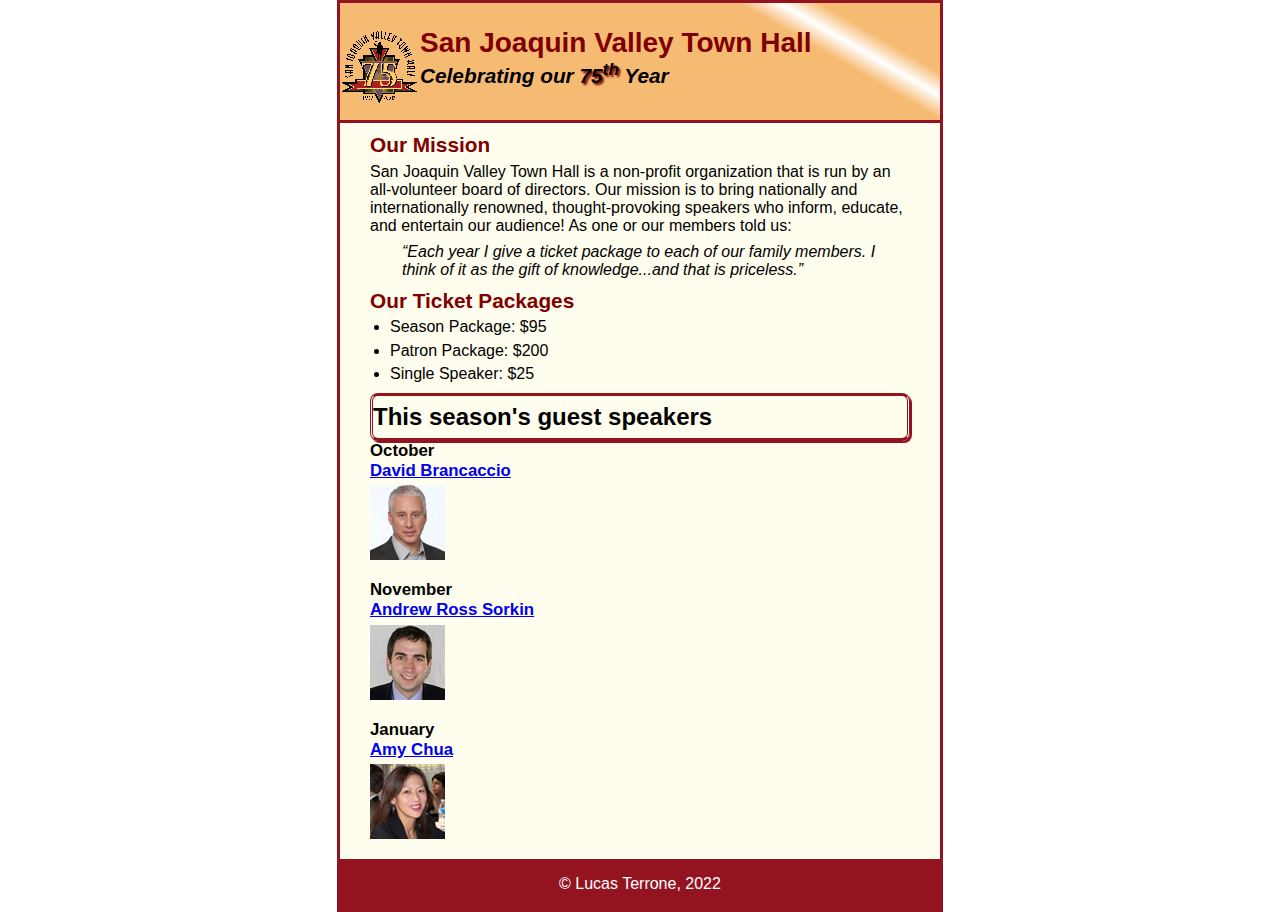
<file: index.html>
<!DOCTYPE html>
<html lang="en">

<head>
	<meta charset="utf-8">
	<title>San Joaquin Valley Town Hall</title>
	<link rel="shortcut icon" href="images/favicon.ico">
	<link rel="stylesheet" href="styles/main.css">
</head>

<body>
	<header>
		<img src="images/town_hall_logo.gif" alt="Town Hall logo" height="80">
		<h2>San Joaquin Valley Town Hall</h2>
		<h3>Celebrating our <span class="shadow">75<sup>th</sup></span> Year</h3>
	</header>
	<main>
		<h2>Our Mission</h2>
		<p>San Joaquin Valley Town Hall is a non-profit organization that is run by an 
			all-volunteer board of directors. Our mission is to bring nationally and 
			internationally renowned, thought-provoking speakers who inform, educate, 
			and entertain our audience! As one or our members told us:</p>
		<blockquote>&ldquo;Each year I give a ticket package to each of our family members. 
			I think of it as the gift of knowledge...and that is priceless.&rdquo;</blockquote>

		<h2>Our Ticket Packages</h2>
		<ul>
			<li>Season Package: $95</li>
			<li>Patron Package: $200</li>
			<li>Single Speaker: $25</li>
		</ul>

		<h1>This season's guest speakers</h1>
		<h3>October<br><a href="speakers/brancaccio.html">David Brancaccio</a></h3>
		<img src="images/brancaccio75.jpg" alt="David Brancaccio photo">
		<h3>November<br><a href="speakers/sorkin.html">Andrew Ross Sorkin</a></h3>
		<img src="images/sorkin75.jpg" alt="Andrew Ross Sorkin photo">
		<h3>January<br><a href="speakers/chua.html">Amy Chua</a></h3>
		<img src="images/chua75.jpg" alt="Amy Chua photo">
	</main>
	<footer>
		<p>&copy; Lucas Terrone, 2022</p>
	</footer>
</body>
</html>
</file>
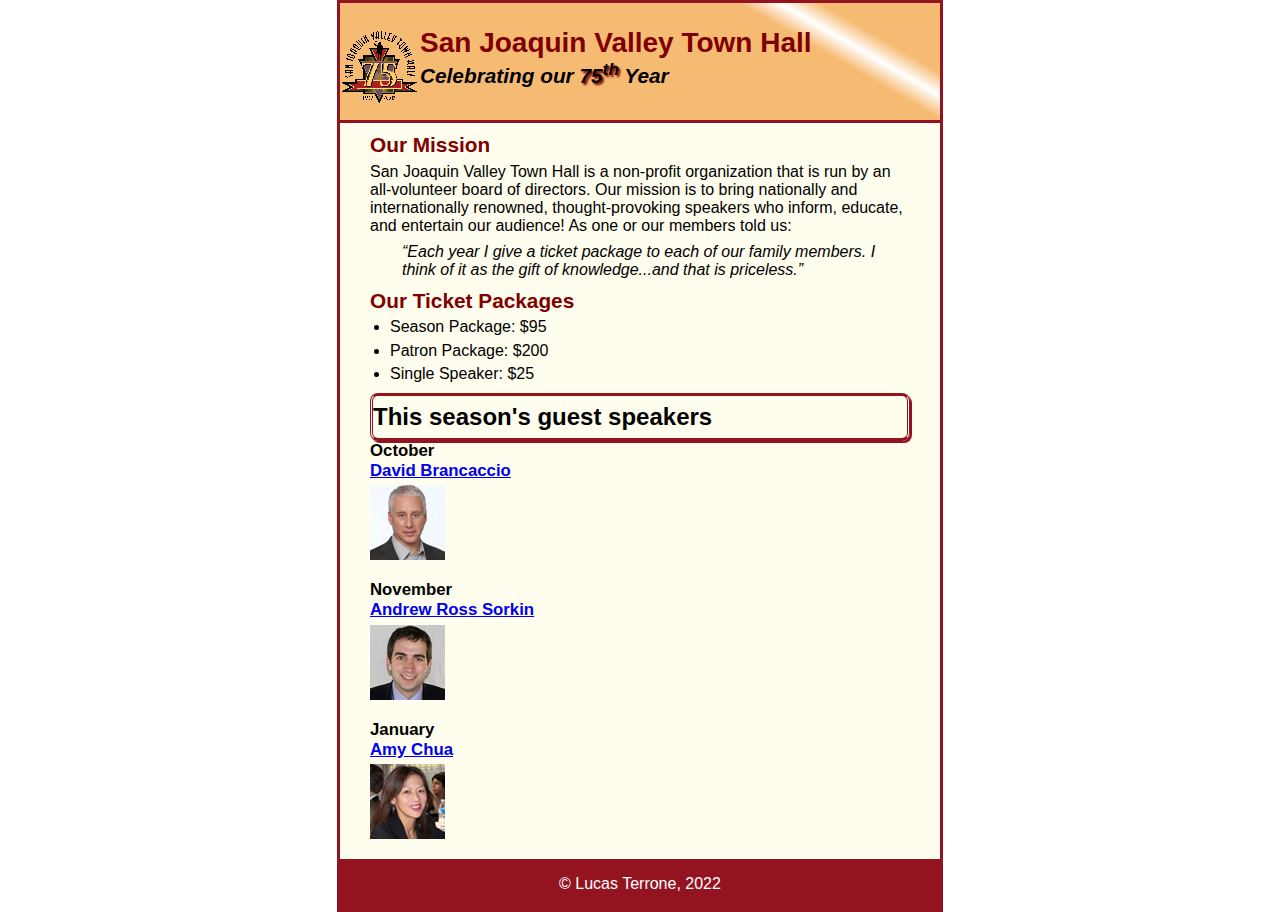
<file: c5_index.html>
<!DOCTYPE html>
<html lang="en">

<head>
	<meta charset="utf-8">
	<title>San Joaquin Valley Town Hall</title>
	<link rel="shortcut icon" href="images/favicon.ico">
	<link rel="stylesheet" href="styles/c5_main.css">
</head>

<body>
	<header>
		<img src="images/town_hall_logo.gif" alt="Town Hall logo" height="80">
		<h2>San Joaquin Valley Town Hall</h2>
		<h3>Celebrating our <span class="shadow">75<sup>th</sup></span> Year</h3>
	</header>
	<main>
		<h2>Our Mission</h2>
		<p>San Joaquin Valley Town Hall is a non-profit organization that is run by an 
			all-volunteer board of directors. Our mission is to bring nationally and 
			internationally renowned, thought-provoking speakers who inform, educate, 
			and entertain our audience! As one or our members told us:</p>
		<blockquote>&ldquo;Each year I give a ticket package to each of our family members. 
			I think of it as the gift of knowledge...and that is priceless.&rdquo;</blockquote>

		<h2>Our Ticket Packages</h2>
		<ul>
			<li>Season Package: $95</li>
			<li>Patron Package: $200</li>
			<li>Single Speaker: $25</li>
		</ul>

		<h1>This season's guest speakers</h1>
		<h3>October<br><a href="speakers/brancaccio.html">David Brancaccio</a></h3>
		<img src="images/brancaccio75.jpg" alt="David Brancaccio photo">
		<h3>November<br><a href="speakers/sorkin.html">Andrew Ross Sorkin</a></h3>
		<img src="images/sorkin75.jpg" alt="Andrew Ross Sorkin photo">
		<h3>January<br><a href="speakers/chua.html">Amy Chua</a></h3>
		<img src="images/chua75.jpg" alt="Amy Chua photo">
	</main>
	<footer>
		<p>&copy; Lucas Terrone, 2022</p>
	</footer>
</body>
</html>
</file>
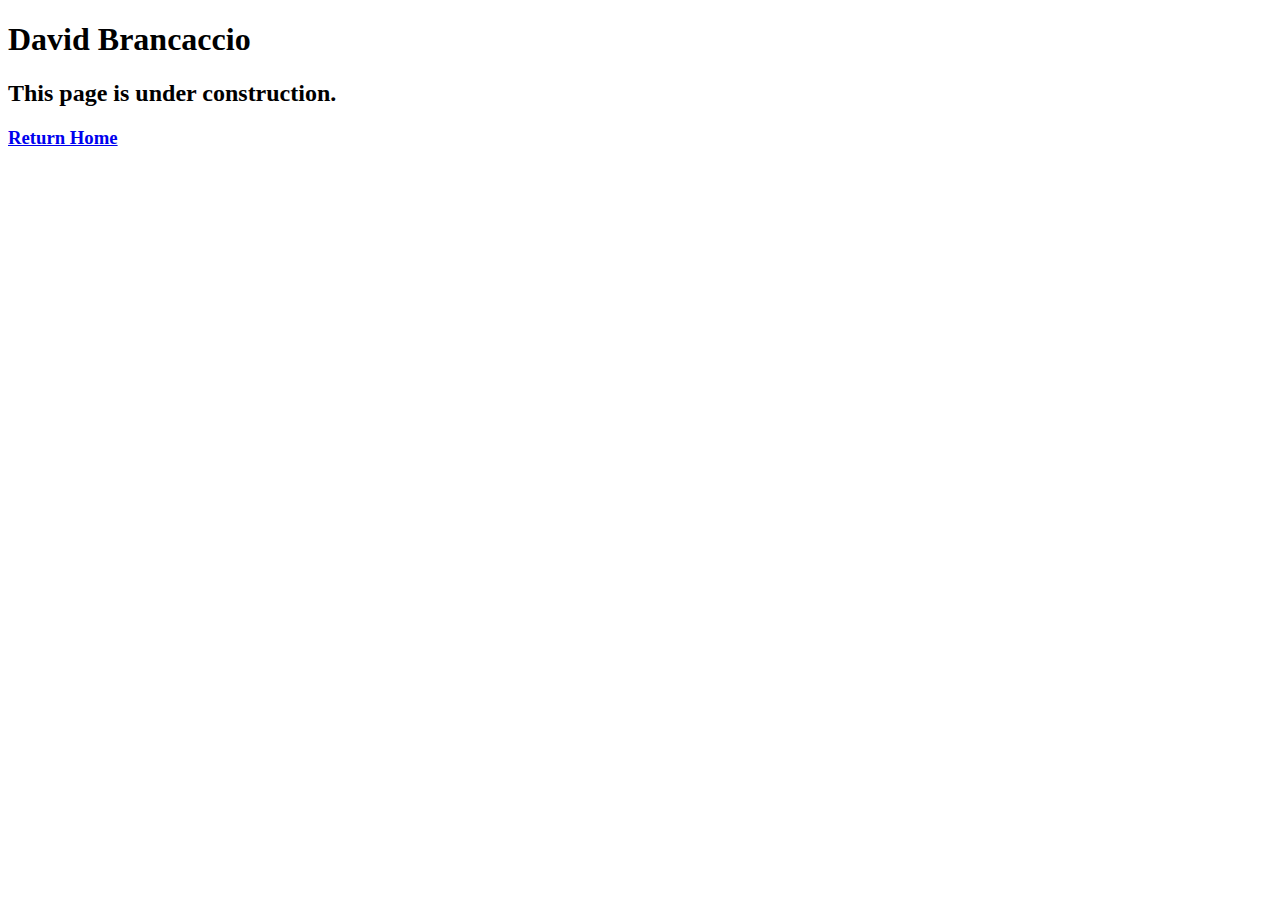
<file: speakers/brancaccio.html>
<!DOCTYPE html>
<html lang="en">

<head>
	<meta charset="utf-8">
	<title>San Joaquin Valley Town Hall</title>
	<link rel="shortcut icon" href="/images/favicon.ico">
</head>

<body>
    <main>
	    <h1>David Brancaccio</h1>
	    <h2>This page is under construction.</h2>
		<h3><a href="../index.html">Return Home</a></h3>
	</main>
</body>

</html>
</file>
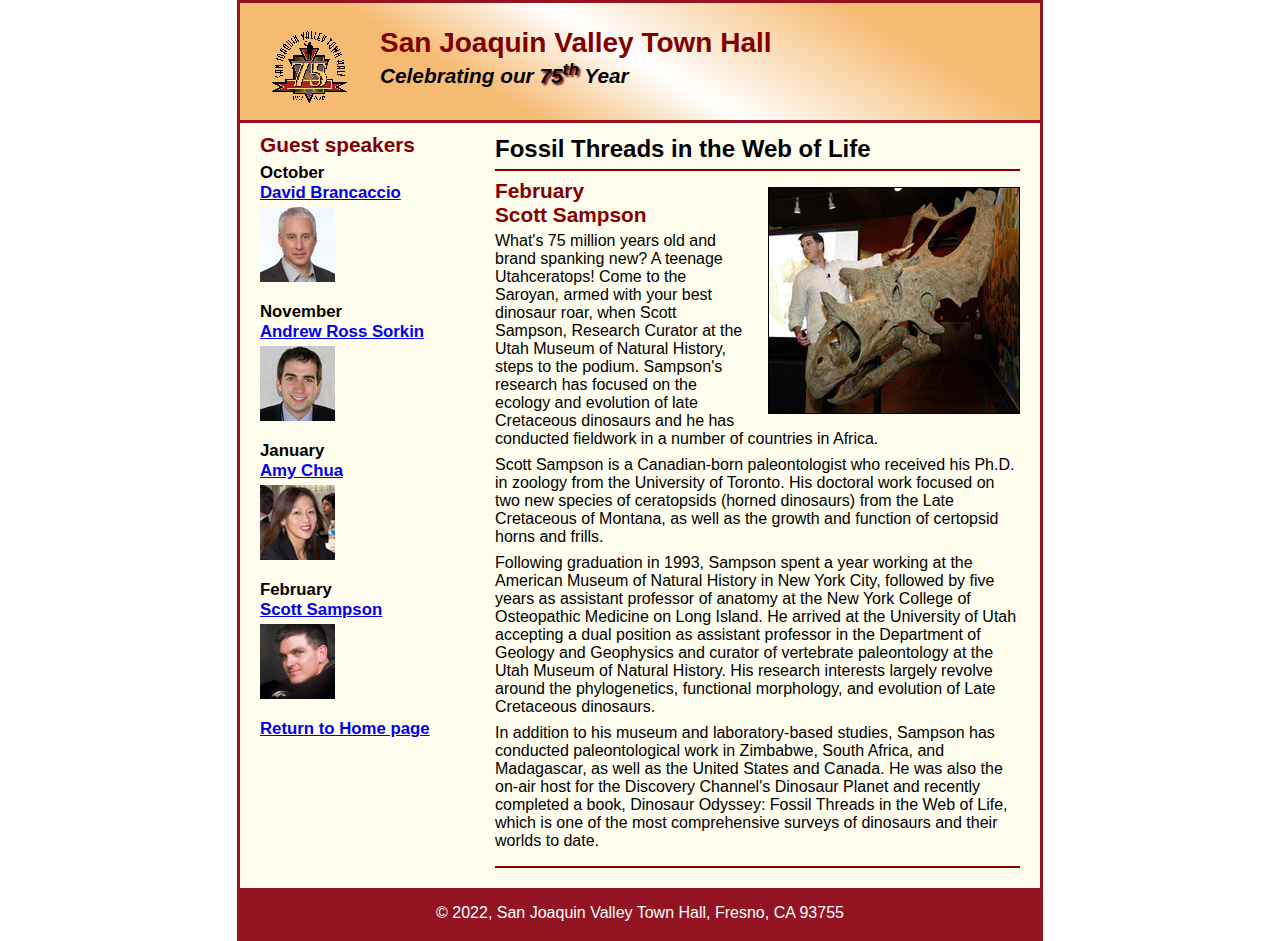
<file: speakers/c6_sampson.html>
<!DOCTYPE html>
<html lang="en">

<head>
	<meta charset="utf-8">
	<title>San Joaquin Valley Town Hall</title>
	<link rel="shortcut icon" href="../images/favicon.ico">
	<link rel="stylesheet" href="../styles/c6_speaker.css">
</head>

<body>
	<header>
		<img src="../images/town_hall_logo.gif" alt="Town Hall logo" height="80">
		<h2>San Joaquin Valley Town Hall</h2>
		<h3>Celebrating our <span class="shadow">75<sup>th</sup></span> Year</h3>
	</header>
	<main>
		<section>
			<h1>Fossil Threads in the Web of Life</h1>
			<article>
				<img src="../images/sampson_dinosaur.jpg" alt="Scott Sampson with dinosaur">
				<h2>February<br>Scott Sampson</h2>
				<p>What's 75 million years old and brand spanking new? A teenage Utahceratops! Come to the 
				   Saroyan, armed with your best dinosaur roar, when Scott Sampson, Research Curator at the 
				   Utah Museum of Natural History, steps to the podium. Sampson's research has focused on the 
				   ecology and evolution of late Cretaceous dinosaurs and he has conducted fieldwork in a number 
				   of countries in Africa.</p>
				<p>Scott Sampson is a Canadian-born paleontologist who received his Ph.D. in zoology from the 
				   University of Toronto. His doctoral work focused on two new species of ceratopsids (horned 
				   dinosaurs) from the Late Cretaceous of Montana, as well as the growth and function of certopsid 
				   horns and frills.</p>
				<p>Following graduation in 1993, Sampson spent a year working at the American Museum of Natural 
				   History in New York City, followed by five years as assistant professor of anatomy at the New 
				   York College of Osteopathic Medicine on Long Island. He arrived at the University of Utah 
				   accepting a dual position as assistant professor in the Department of Geology and Geophysics 
				   and curator of vertebrate paleontology at the Utah Museum of Natural History. His research 
				   interests largely revolve around the phylogenetics, functional morphology, and evolution of 
				   Late Cretaceous dinosaurs.</p>
				<p>In addition to his museum and laboratory-based studies, Sampson has conducted paleontological 
				   work in Zimbabwe, South Africa, and Madagascar, as well as the United States and Canada. He was 
				   also the on-air host for the Discovery Channel's Dinosaur Planet and recently completed a book, 
				   Dinosaur Odyssey: Fossil Threads in the Web of Life, which is one of the most 
				   comprehensive surveys of dinosaurs and their worlds to date.</p>
			</article>
		</section>
		
		<aside>
			<h2>Guest speakers</h2>
			<h3>October<br><a href="../speakers/brancaccio.html">David Brancaccio</a></h3>
			<img src="../images/brancaccio75.jpg" alt="David Brancaccio photo">
			<h3>November<br><a href="../speakers/sorkin.html">Andrew Ross Sorkin</a></h3>
			<img src="../images/sorkin75.jpg" alt="Andrew Ross Sorkin photo">
			<h3>January<br><a href="../speakers/chua.html">Amy Chua</a></h3>
			<img src="../images/chua75.jpg" alt="Amy Chua photo">
			<h3>February<br><a href="../speakers/c6_sampson.html">Scott Sampson</a></h3>
			<img src="../images/sampson75.jpg" alt="Scott Sampson photo">
			<h3><a href="../c6_index.html">Return to Home page</a></h3>
		</aside>
	</main>
	<footer>
		<p>&copy; 2022, San Joaquin Valley Town Hall, Fresno, CA 93755</p>
	</footer>
</body>
</html>
</file>
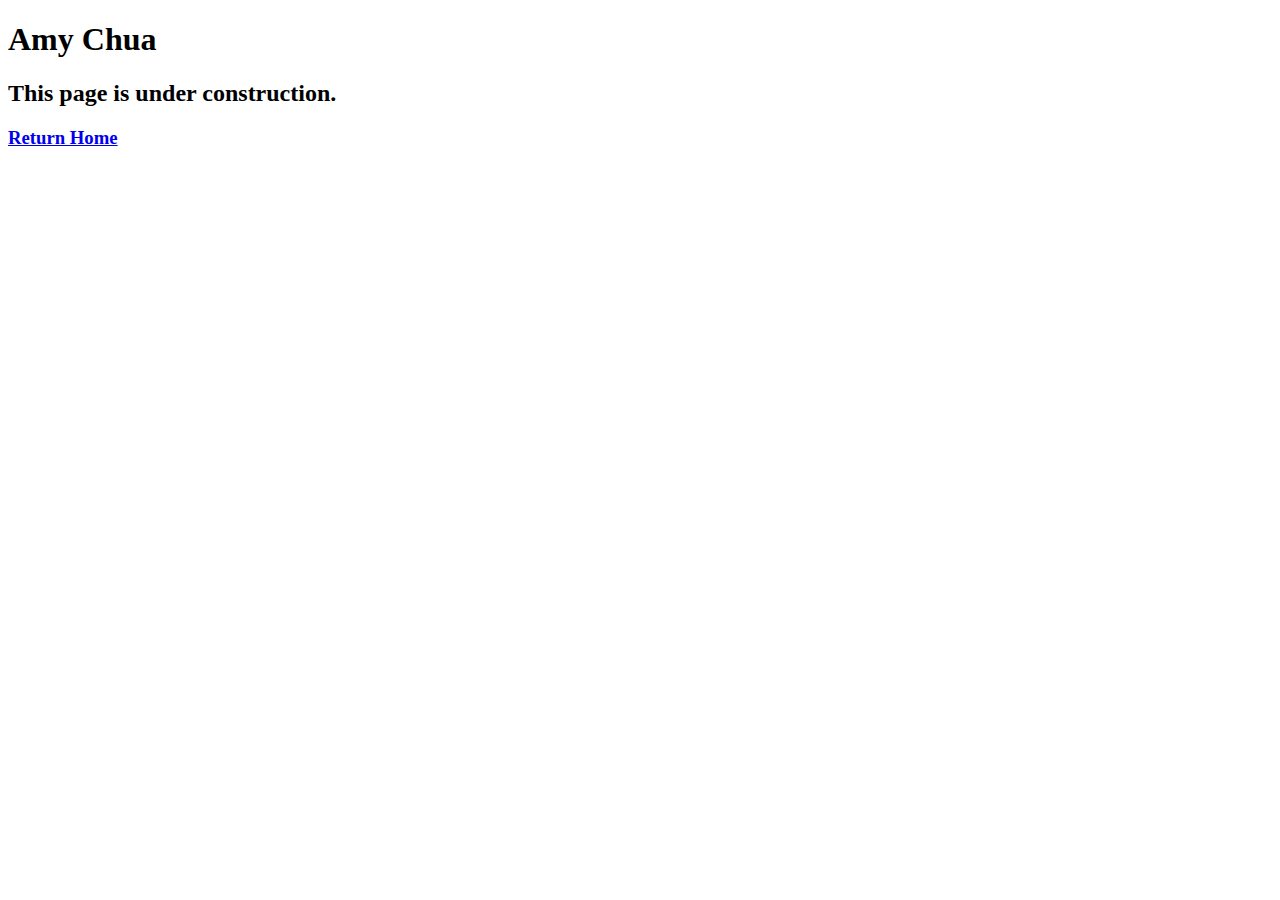
<file: speakers/chua.html>
<!DOCTYPE html>
<html lang="en">

<head>
	<meta charset="utf-8">
	<title>San Joaquin Valley Town Hall</title>
	<link rel="shortcut icon" href="/images/favicon.ico">
</head>

<body>
	<main>
		<h1>Amy Chua</h1>
		<h2>This page is under construction.</h2>
		<h3><a href="../index.html">Return Home</a></h3>
	</main>
</body>

</html>
</file>
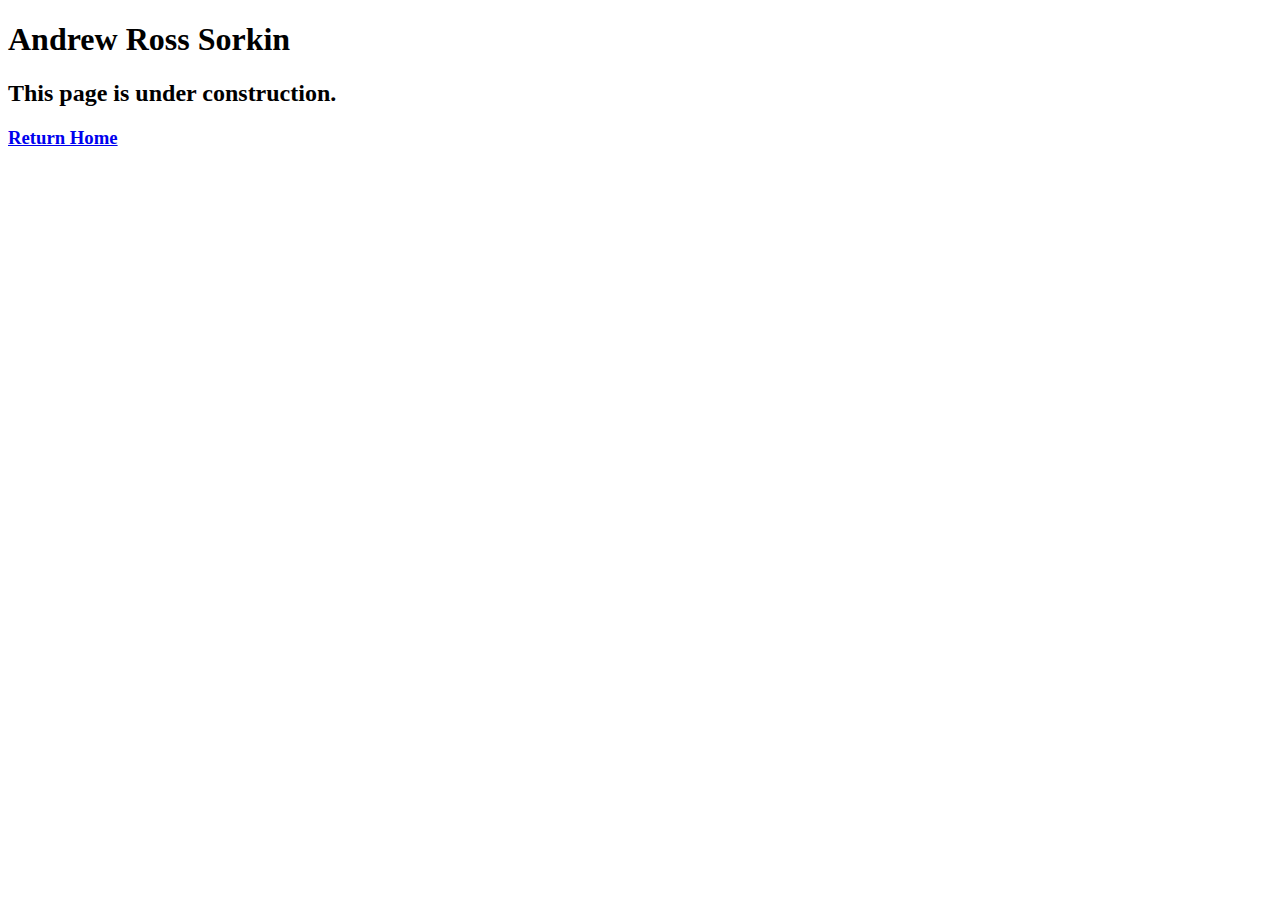
<file: speakers/sorkin.html>
<!DOCTYPE html>
<html lang="en">

<head>
	<meta charset="utf-8">
	<title>San Joaquin Valley Town Hall</title>
	<link rel="shortcut icon" href="/images/favicon.ico">
</head>

<body>
	<main>
		<h1>Andrew Ross Sorkin</h1>
		<h2>This page is under construction.</h2>
		<h3><a href="../index.html">Return Home</a></h3>
	</main>
</body>

</html>
</file>
<file: styles/main.css>
* {
	margin: 0;
	padding: 0;
}
/* custom property */
:root {
	--global-color-1: #800000;
}
html {
	background-color: white;
}
/* the styles for the elements */
body {
	font-family: Arial, Helvetica, sans-serif;
    font-size: 100%;
	width: 600px;
	margin: 0 auto;
	border: 3px solid #931420;
	background-color: #fffded;
}
a:focus, a:hover {
	font-style: italic;
}
/* the styles for the header */
header {
	border-bottom: 3px solid #931420;
	padding: 1.5em 0 2em 0;
	background-image: linear-gradient(
			30deg, #f6bb73 0%, #f6bb73 75%, white 80%, #f6bb73 85%, #f6bb73 100%);
}
header h2 {
	font-size: 175%;
	color: var(--global-color-1);
}
header h3 {
	font-size: 130%;
	font-style: italic;
}
header img {
	float: left;
}
.shadow {
	text-shadow: 2px 2px 2px var(--global-color-1);
}
/* the styles for the main content */
main {
	clear: left;
	padding: 0 30px;
}
main h1 {
	font-size: 150%;
	padding: .3em 0;
	border: 3px #931420;
	border-style: solid double;
	border-radius: 8px;
	box-shadow: 2px 2px #931420;
}
main h2 {
	color: var(--global-color-1);
	font-size: 130%;
	padding: .5em 0 .25em 0;
}
main h3 {
	font-size: 105%;
	padding-bottom: .25em;
}
main img {
	padding-bottom: 1em;
}
main p {
	padding-bottom: .5em;
}
main blockquote {
	padding: 0 2em;
	font-style: italic;
}
main ul {
	padding: 0 0 .25em 1.25em;
}
main li {
	padding-bottom: .35em;
}

/* the styles for the footer */
footer {
	background-color: #931420;
}
footer p {
	text-align: center;
	padding: 1em 0;
	color: white;
}
</file>
<file: styles/c5_main.css>
* {
	margin: 0;
	padding: 0;
}
/* custom property */
:root {
	--global-color-1: #800000;
}
html {
	background-color: white;
}
/* the styles for the elements */
body {
	font-family: Arial, Helvetica, sans-serif;
    font-size: 100%;
	width: 600px;
	margin: 0 auto;
	border: 3px solid #931420;
	background-color: #fffded;
}
a:focus, a:hover {
	font-style: italic;
}
/* the styles for the header */
header {
	border-bottom: 3px solid #931420;
	padding: 1.5em 0 2em 0;
	background-image: linear-gradient(
			30deg, #f6bb73 0%, #f6bb73 75%, white 80%, #f6bb73 85%, #f6bb73 100%);
}
header h2 {
	font-size: 175%;
	color: var(--global-color-1);
}
header h3 {
	font-size: 130%;
	font-style: italic;
}
header img {
	float: left;
}
.shadow {
	text-shadow: 2px 2px 2px var(--global-color-1);
}
/* the styles for the main content */
main {
	clear: left;
	padding: 0 30px;
}
main h1 {
	font-size: 150%;
	padding: .3em 0;
	border: 3px #931420;
	border-style: solid double;
	border-radius: 8px;
	box-shadow: 2px 2px #931420;
}
main h2 {
	color: var(--global-color-1);
	font-size: 130%;
	padding: .5em 0 .25em 0;
}
main h3 {
	font-size: 105%;
	padding-bottom: .25em;
}
main img {
	padding-bottom: 1em;
}
main p {
	padding-bottom: .5em;
}
main blockquote {
	padding: 0 2em;
	font-style: italic;
}
main ul {
	padding: 0 0 .25em 1.25em;
}
main li {
	padding-bottom: .35em;
}

/* the styles for the footer */
footer {
	background-color: #931420;
}
footer p {
	text-align: center;
	padding: 1em 0;
	color: white;
}
</file>
<file: styles/c6_speaker.css>
/* the styles for the elements */
* {
	margin: 0;
	padding: 0;
}
html {
	background-color: white;
}
body {
	font-family: Arial, Helvetica, sans-serif;
    font-size: 100%;
    width: 800px;
    margin: 0 auto;
    border: 3px solid #931420;
    background-color: #fffded;
}
a:focus, a:hover {
	font-style: italic;
}
/* the styles for the header */
header {
	padding: 1.5em 0 2em 0;
	border-bottom: 3px solid #931420;
		background-image: -moz-linear-gradient(
	    30deg, #f6bb73 0%, #f6bb73 30%, white 50%, #f6bb73 80%, #f6bb73 100%);
	background-image: -webkit-linear-gradient(
	    30deg, #f6bb73 0%, #f6bb73 30%, white 50%, #f6bb73 80%, #f6bb73 100%);
	background-image: -o-linear-gradient(
	    30deg, #f6bb73 0%, #f6bb73 30%, white 50%, #f6bb73 80%, #f6bb73 100%);
	background-image: linear-gradient(
	    30deg, #f6bb73 0%, #f6bb73 30%, white 50%, #f6bb73 80%, #f6bb73 100%);
}
header h2 {
	font-size: 175%;
	color: #800000;
}
header h3 {
	font-size: 130%;
	font-style: italic;
}
header img {
	float: left;
	padding: 0 30px;
}
.shadow {
	text-shadow: 2px 2px 2px #800000;
}
/* the styles for the section */
section {
	width: 525px;
	float: right;
	padding: 0 20px 20px 20px;
}
section h1 {
	font-size: 150%;
	padding: .5em 0 .25em 0;
	margin: 0;
}
section h2 {
	color: #800000;
	font-size: 130%;
	padding: .5em 0 .25em 0;
}
section p {
	padding-bottom: .5em;
}
section blockquote {
	padding: 0 2em;
	font-style: italic;
}
section ul {
	padding: 0 0 .25em 1.25em;
}
section li {
	padding-bottom: .35em;
}

/* the styles for the article */
article {
	padding: .5em 0;
	border-top: 2px solid #800000;
	border-bottom: 2px solid #800000;
}
article h2 {
	padding-top: 0;
}
article h3 {
	font-size: 105%;
	padding-bottom: .25em;
}
article img {
	float: right;
	margin: .5em 0 1em 1em;
	border: 1px solid black;
}

/* the styles for the aside */
aside {
	width: 215px;
	float: right;
	padding: 0 0 20px 20px;
}
aside h2 {
	color: #800000;
	font-size: 130%;
	padding: .5em 0 .25em 0;
}
aside h3 {
	font-size: 105%;
	padding-bottom: .25em;
}
aside img {
	padding-bottom: 1em;
}

/* the styles for the footer */
footer {
	background-color: #931420;
	clear: both;

}
footer p {
	text-align: center;
	color: white;
	padding: 1em 0;
}
</file>
